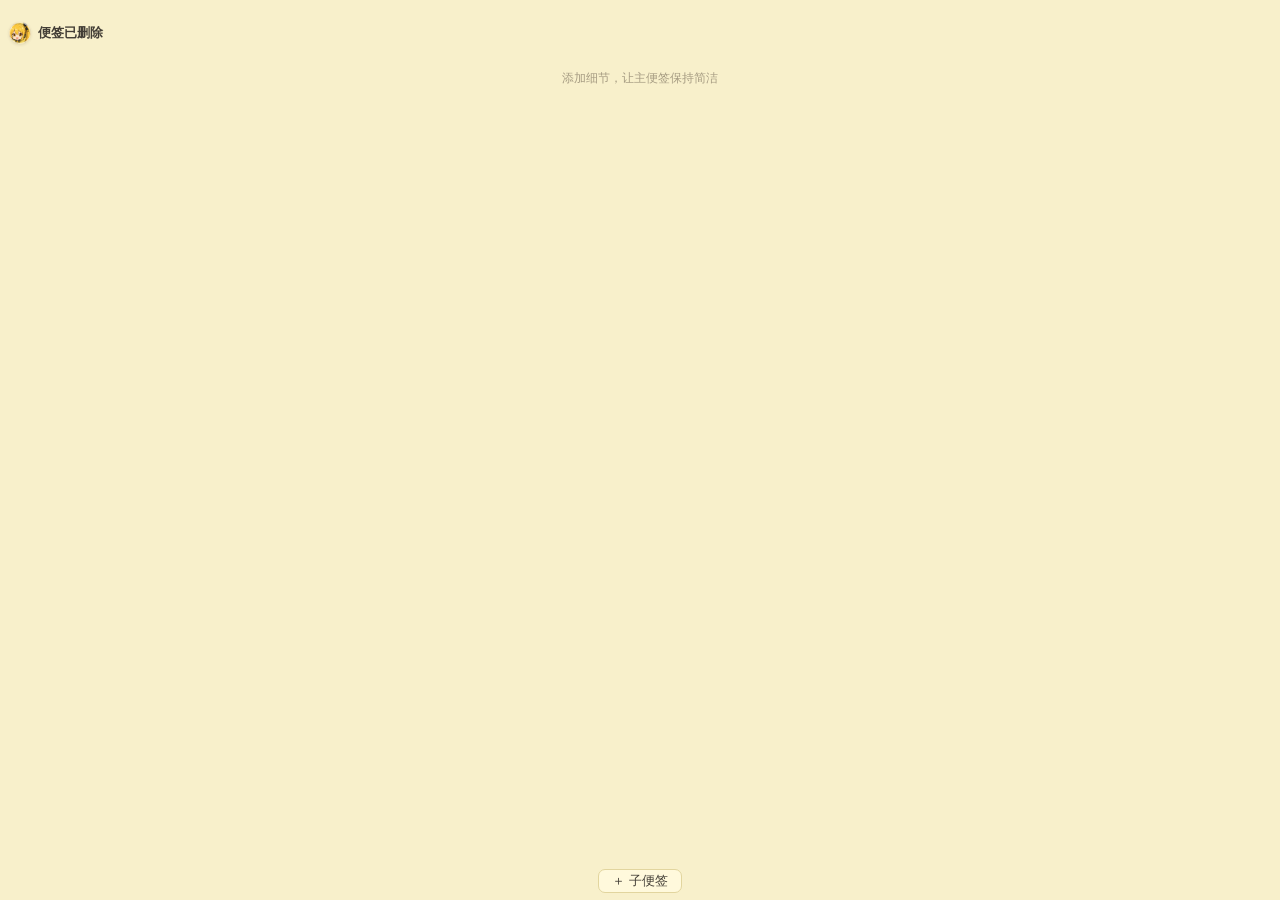
<file: source/ver2.32-preview/web/subnote.html>
<!doctype html><html lang="zh-CN"><head><meta charset="utf-8"><meta name="viewport" content="width=device-width,initial-scale=1"><title>子便签</title><style>
:root{color-scheme:light;--paper:#f8f0cb;--ink:#423d35;--muted:#887d68;--line:#e2d59e;--note:#fff9dc;--accent:#efcf57;--focus:#d2ae32;--avatar:url('assets/neru-avatar-v1.png')}*{box-sizing:border-box}html,body{margin:0;width:100%;height:100%;overflow:hidden}body{background:var(--paper);color:var(--ink);font:13px -apple-system,BlinkMacSystemFont,"PingFang SC",sans-serif;transition:background-color .18s ease}.theme-p0{--paper:#f7e2e4;--muted:#8d7073;--line:#e9c3c8;--note:#fff2f3;--accent:#e76872;--focus:#cc5661;--avatar:url('assets/teto-avatar-v1.png')}.theme-p1{--paper:#f8f0cb;--muted:#887d68;--line:#e2d59e;--note:#fff9dc;--accent:#efcf57;--focus:#d2ae32;--avatar:url('assets/neru-avatar-v1.png')}.theme-p2{--paper:#def2ef;--muted:#66837f;--line:#b9ded8;--note:#effaf8;--accent:#72cfc3;--focus:#46aa9d;--avatar:url('assets/miku-avatar-v2.png')}.app{height:100vh;padding:6px;display:flex;flex-direction:column;gap:5px}.dragbar{height:7px;flex:none;-webkit-app-region:drag}.header{display:flex;align-items:center;gap:7px;min-height:30px;padding:0 3px}.avatar{width:22px;height:22px;flex:none;border-radius:50%;background-color:var(--accent);background-image:var(--avatar);background-position:center;background-repeat:no-repeat;background-size:145%;border:1px solid #fff9;box-shadow:0 1px 3px #3e34251f}.heading{display:flex;min-width:0;flex:1;align-items:baseline;gap:6px}.title{min-width:0;overflow:hidden;text-overflow:ellipsis;white-space:nowrap;flex:1;font-weight:650}.character{flex:none;color:var(--muted);font-size:10px}.count{color:var(--muted);font-size:10px}.notes{display:grid;grid-auto-rows:minmax(38px,auto);align-content:start;gap:5px;min-height:0;overflow:auto;flex:1}.note{display:grid;grid-template-columns:7px minmax(0,1fr) 18px;align-items:start;gap:6px;padding:7px 7px 6px;border:1px solid var(--line);border-radius:8px;background:var(--note);box-shadow:0 1px 2px #58472b0d}.mark{width:6px;height:6px;margin-top:7px;border-radius:50%;background:var(--accent)}.note-text{min-height:22px;max-height:92px;overflow:auto;white-space:pre-wrap;word-break:break-word;outline:none;line-height:18px;border-radius:4px}.note-text:focus{background:#fff;box-shadow:0 0 0 1px var(--focus);padding:0 3px}.delete{border:0;background:transparent;color:var(--muted);cursor:pointer;font-size:16px;line-height:18px;padding:0}.delete:hover{color:#c5574f}.empty{display:none;position:absolute;left:12px;right:12px;top:70px;text-align:center;color:var(--muted);font-size:12px;pointer-events:none;opacity:.72}.empty.show{display:block}.footer{height:27px;display:flex;justify-content:center;align-items:center;flex:none}.add{height:24px;min-width:72px;padding:0 13px;border:1px solid var(--line);border-radius:7px;background:var(--note);color:var(--ink);cursor:pointer}.add:hover{background:white;color:#433a2d}
</style></head><body class="theme-p1"><main class="app"><div class="dragbar"></div><header class="header"><i class="avatar" aria-hidden="true"></i><div class="heading"><strong class="title" id="title"></strong><span class="character" id="character"></span></div><span class="count" id="count"></span></header><section class="notes" id="notes"></section><div class="empty" id="empty">添加细节，让主便签保持简洁</div><footer class="footer"><button class="add" id="add">＋ 子便签</button></footer></main><script>
const KEY='priority-desk-tasks-v1',params=new URLSearchParams(location.search),taskId=params.get('task');let before='';const $=s=>document.querySelector(s),esc=s=>String(s??'').replace(/[&<>"']/g,c=>({'&':'&amp;','<':'&lt;','>':'&gt;','"':'&quot;',"'":'&#39;'}[c]));
function allTasks(){try{let value=JSON.parse(localStorage.getItem(KEY)||'[]');return Array.isArray(value)?value:[]}catch{return []}}
function current(){return allTasks().find(t=>String(t.id)===String(taskId))}
function saveTask(change){let tasks=allTasks(),i=tasks.findIndex(t=>String(t.id)===String(taskId));if(i<0)return false;tasks[i]={...tasks[i],...change};localStorage.setItem(KEY,JSON.stringify(tasks));window.webkit?.messageHandlers?.detailWindow?.postMessage({action:'changed',taskId});return true}
const characterNames=['Teto','亚北','Miku'];function applyTheme(priority){let p=[0,1,2].includes(Number(priority))?Number(priority):1;document.body.classList.remove('theme-p0','theme-p1','theme-p2');document.body.classList.add(`theme-p${p}`);$('#character').textContent=characterNames[p]}
function render(){let task=current();if(!task){$('#title').textContent='便签已删除';$('#character').textContent='';$('#notes').innerHTML='';$('#empty').classList.add('show');$('#add').disabled=true;return}applyTheme(task.priority);let notes=Array.isArray(task.subnotes)?task.subnotes:[];$('#title').textContent=task.text||'未命名便签';$('#count').textContent=notes.length?`${notes.length} 条细节`:'';$('#notes').innerHTML=notes.map(n=>`<article class="note" data-id="${esc(n.id)}"><i class="mark"></i><div class="note-text" contenteditable="true" spellcheck="false">${esc(n.text)}</div><button class="delete" title="删除子便签">×</button></article>`).join('');$('#empty').classList.toggle('show',!notes.length);window.webkit?.messageHandlers?.detailWindow?.postMessage({action:'resize',taskId,rows:notes.length})}
$('#add').onclick=()=>{let task=current();if(!task)return;let notes=Array.isArray(task.subnotes)?task.subnotes.slice():[];let id=crypto.randomUUID();notes.push({id,text:'新的细节',created:Date.now()});saveTask({subnotes:notes});render();requestAnimationFrame(()=>{let el=document.querySelector(`[data-id="${id}"] .note-text`);el?.focus();document.execCommand('selectAll',false,null)})};
$('#notes').onclick=e=>{if(!e.target.classList.contains('delete'))return;let task=current(),row=e.target.closest('.note');if(!task||!row)return;let notes=(Array.isArray(task.subnotes)?task.subnotes:[]).filter(n=>String(n.id)!==row.dataset.id);saveTask({subnotes:notes});render()};
$('#notes').onfocusin=e=>{if(e.target.classList.contains('note-text'))before=e.target.textContent};
$('#notes').onfocusout=e=>{if(!e.target.classList.contains('note-text'))return;let task=current(),row=e.target.closest('.note');if(!task||!row)return;let value=e.target.textContent.trim();if(!value)e.target.textContent=before;let notes=(Array.isArray(task.subnotes)?task.subnotes:[]).map(n=>String(n.id)===row.dataset.id?{...n,text:value||before}:n);saveTask({subnotes:notes})};
$('#notes').onkeydown=e=>{if(!e.target.classList.contains('note-text'))return;if(e.key==='Escape'){e.preventDefault();e.target.textContent=before;e.target.blur()}if((e.metaKey||e.ctrlKey)&&e.key==='Enter'){e.preventDefault();e.target.blur()}};
window.updateParentTitle=title=>{$('#title').textContent=title||'未命名便签'};window.updateParentTheme=priority=>applyTheme(priority);window.addEventListener('storage',e=>{if(e.key!==KEY)return;let task=current();if(document.activeElement?.classList.contains('note-text')){if(task){$('#title').textContent=task.text||'未命名便签';applyTheme(task.priority)}return}render()});render();
</script></body></html>
</file>
